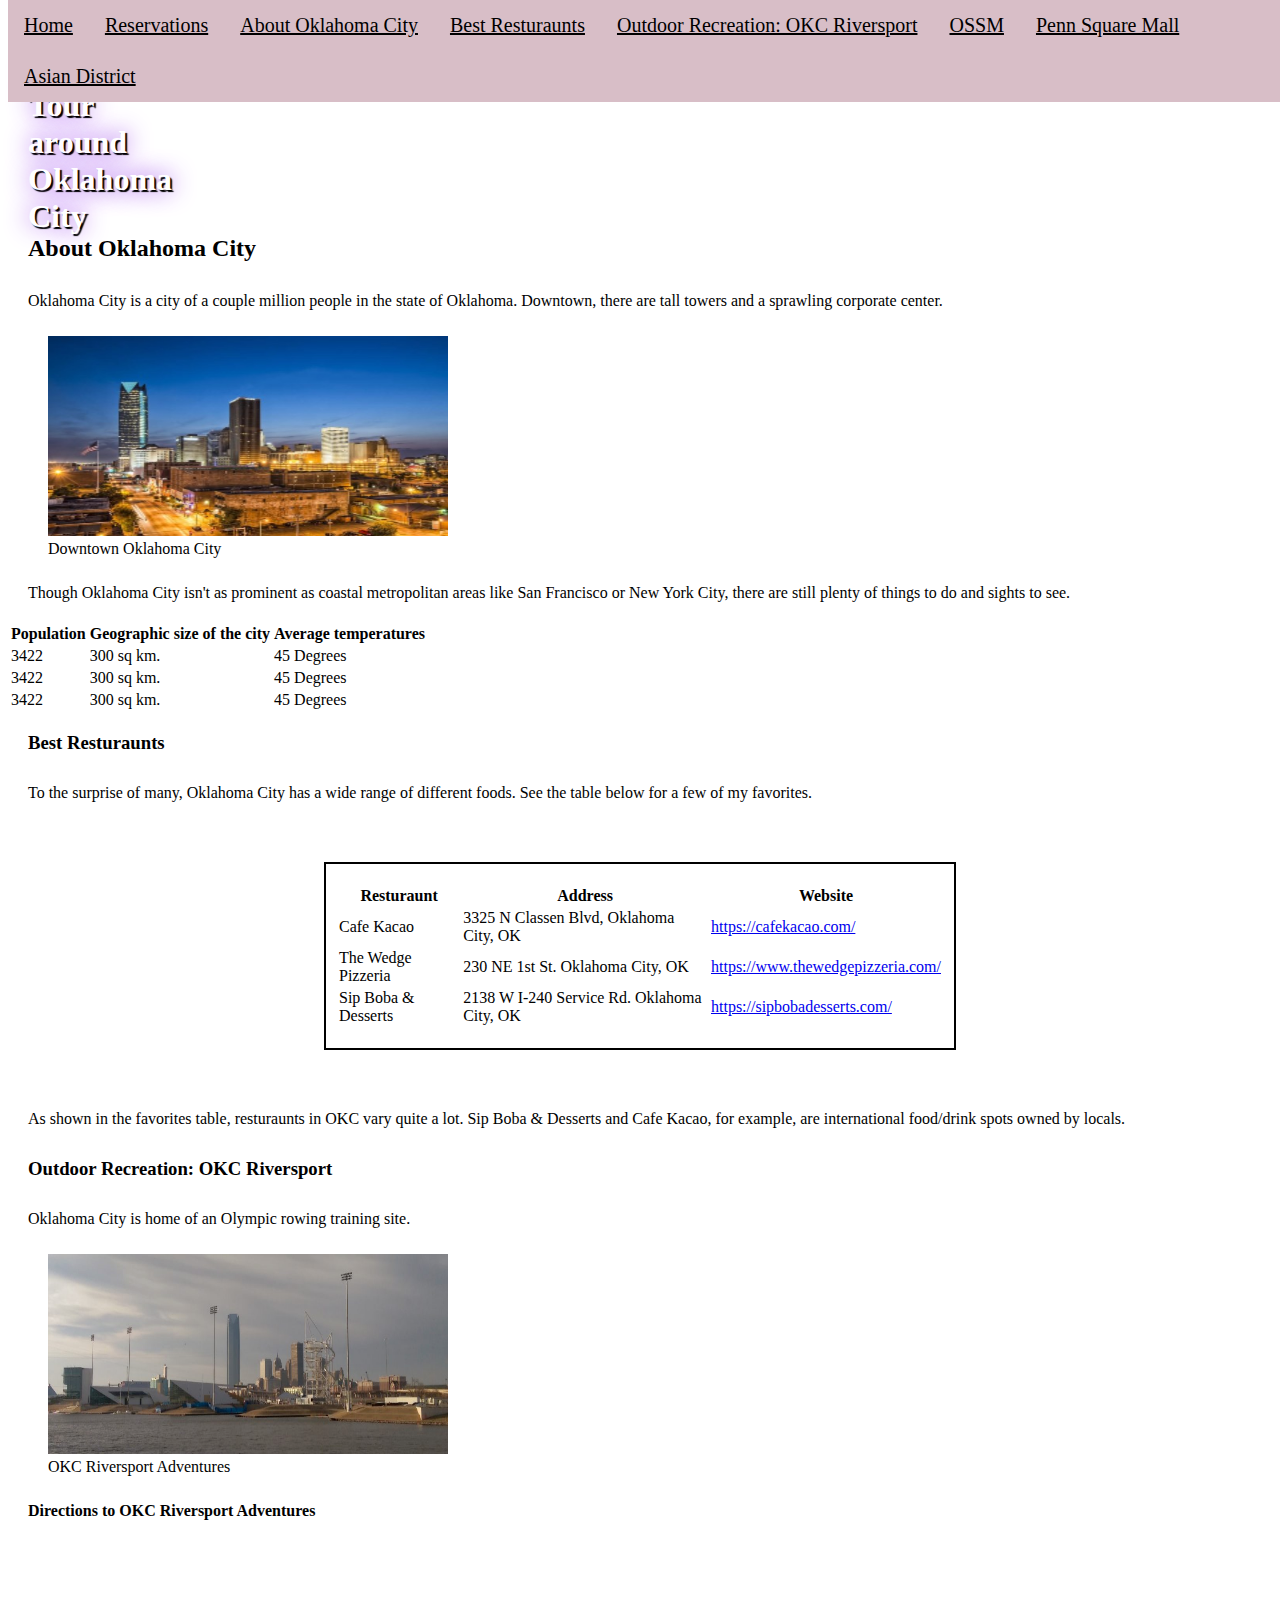
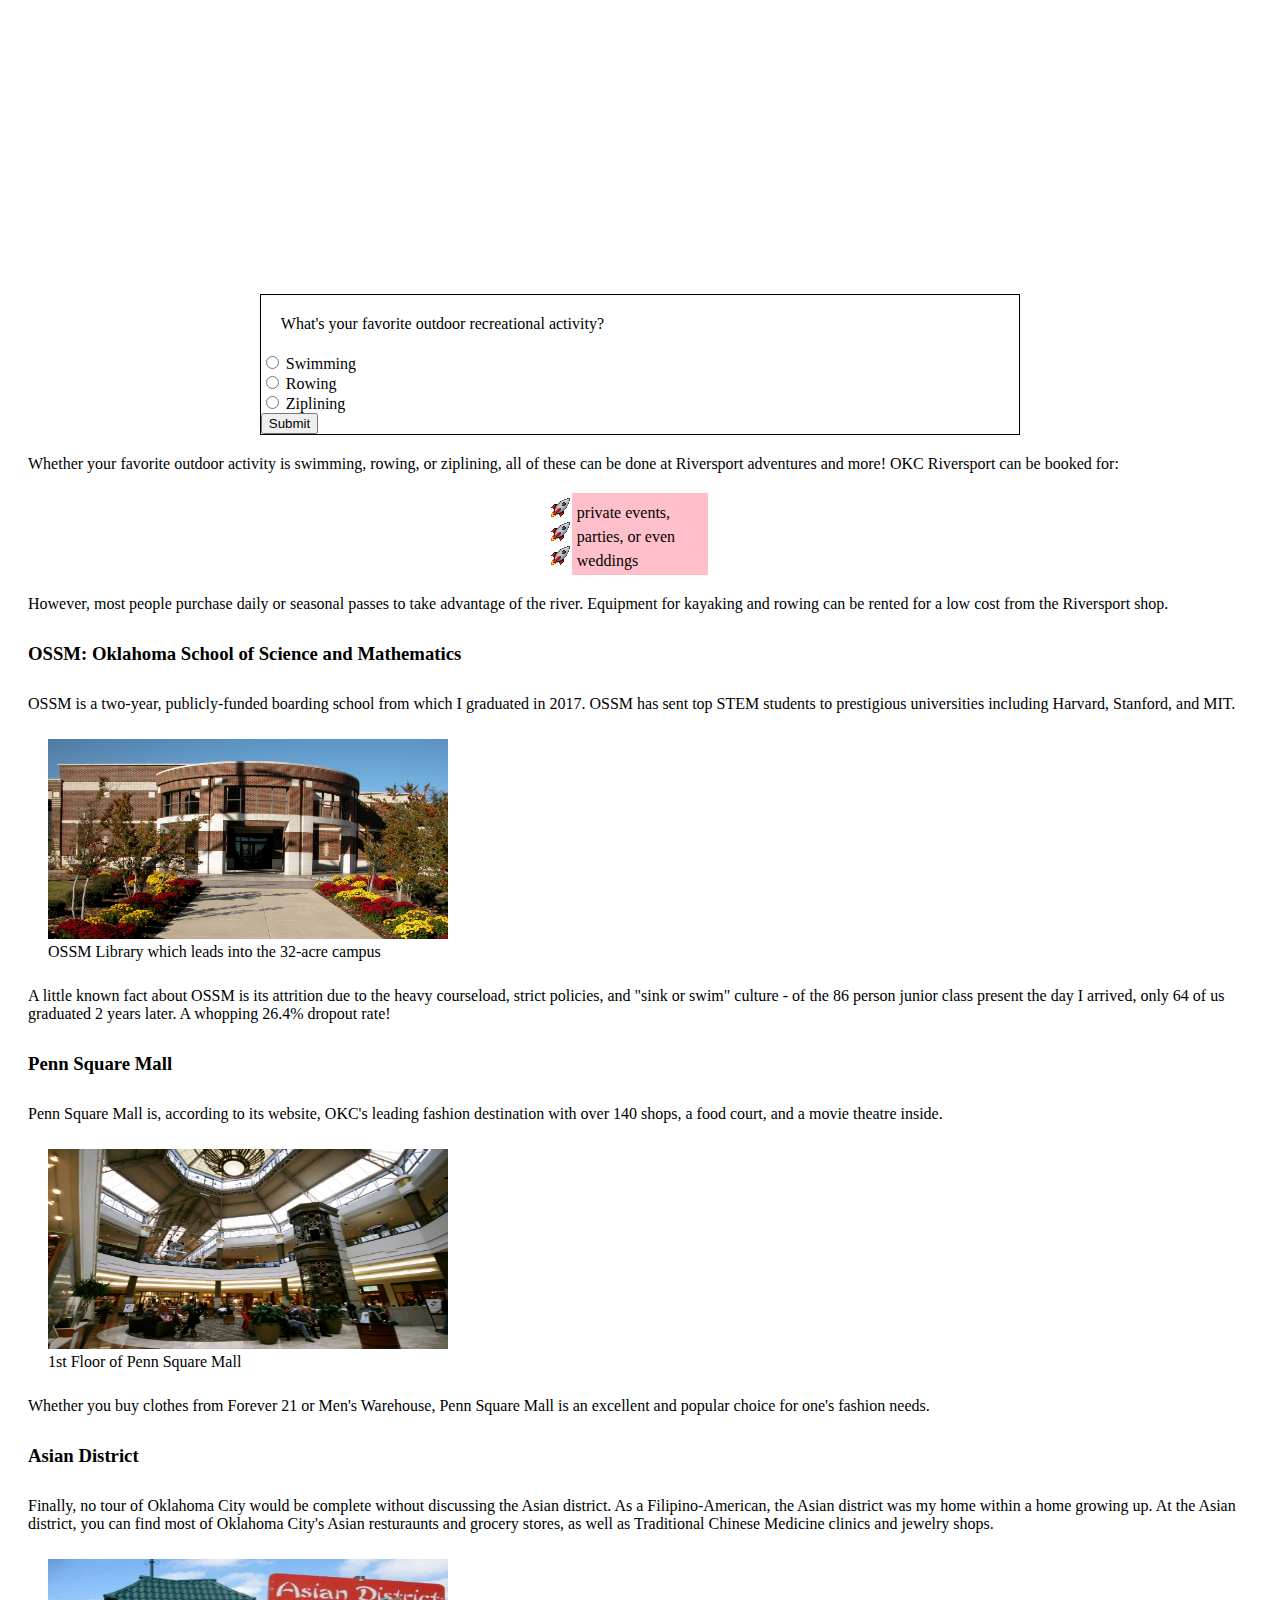
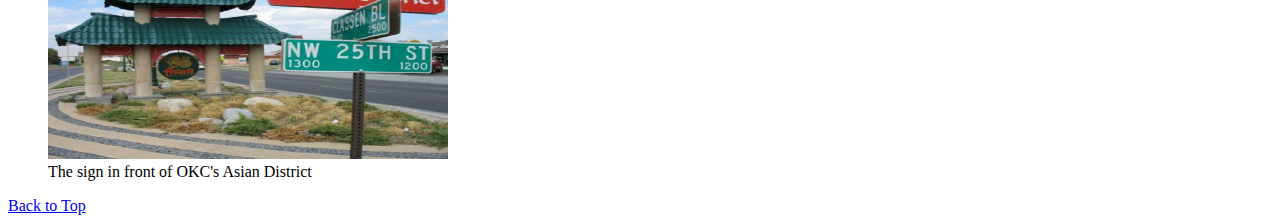
<file: index.html>
<!DOCTYPE html>
<html lang="en">
<head>
    <meta charset="UTF-8">
    <meta http-equiv="X-UA-Compatible" content="IE=edge">
    <meta name="viewport" content="width=device-width, initial-scale=1.0">
    <title>Document</title>

    
</head>
<body>
  <!DOCTYPE html>

  <html lang="en">
  
  <head>
  
  <link href="style.css" type="text/css" rel="stylesheet">
  
  <title>OKC</title>
  
  <meta name="description" content=
  
  "A Short Tour of Oklahoma City! Places to visit, resturaunts, and sports
  
  ">
  
  <meta charset="UTF-8">
  
  </head>
  
  <body>
  
  <a name ="top" id="top"></a>
  
  <h1>A Tour around Oklahoma City</h1>
  
  <!--Nav links idea came from:https://stackoverflow.com/questions/21105223/html-navigation-page-jump-->
  
  <nav>
  
  <div class ="top">
  
   <a href="#top">Home</a>
   <a href="reservations.html">Reservations</a>
  <a href="#OKC">About Oklahoma City</a>
  
  <a href="#meals">Best Resturaunts</a>
  
  <a href="#outside">Outdoor Recreation: OKC Riversport</a>
  
  <a href="#ossm">OSSM</a>
  
  <a href="#penn">Penn Square Mall</a>
  
  <a href="#asiandistrict">Asian District</a>
  
  </div>
  
  </nav>
  
  <section id="about" class="content">
  
  <a name="OKC"></a>
  
  <h2>About Oklahoma City</h2>
  
  <p> Oklahoma City is a city of a couple million people in the state of Oklahoma. Downtown, there are tall towers and a sprawling corporate center. </p>
  
  <figure><img class="pics" src="okc2.jpg" height = 200 width = 400 alt="OKC skyline">
  
  <figcaption>Downtown Oklahoma City</figcaption>
  
  </figure>
  
  <p>Though Oklahoma City isn't as prominent as coastal metropolitan areas like San Francisco or New York City, there are still plenty of things to do and sights to see.</p>
  
  </section>
    
    <div>
      <table>
        <tr>
          <th>Population</th>
          <th>Geographic size of the city</th>
          <th>Average temperatures</th>
        </tr>
        
        <tr>
          <td>3422</td>
          <td>300 sq km.</td>
          <td>45 Degrees</td>
        </tr>
        
        <tr>
          <td>3422</td>
          <td>300 sq km.</td>
          <td>45 Degrees</td>
        </tr>
        
        <tr>
          <td>3422</td>
          <td>300 sq km.</td>
          <td>45 Degrees</td>
        </tr>
      </table>
    </div>
  
  <section id="food" class="content">
  
  <a name="meals"></a>
  
  <h3>Best Resturaunts</h3>
  
  <p>To the surprise of many, Oklahoma City has a wide range of different foods. See the table below for a few of my favorites.</p>
  
  <table id="foods">
  
  <thead>
  
  <tr>
  
  <th>Resturaunt</th>
  
  <th>Address</th>
  
  <th>Website</th>
  
  </tr>
  
  </thead>
  
  <tbody>
  
  <tr>
  
  <td>Cafe Kacao</td>
  
  <td>3325 N Classen Blvd, Oklahoma City, OK</td>
  
  <td><a href="https://cafekacao.com/">https://cafekacao.com/</a></td>
  
  </tr>
  
  <tr>
  
  <td>The Wedge Pizzeria</td>
  
  <td>230 NE 1st St. Oklahoma City, OK</td>
  
  <td><a href="https://www.thewedgepizzeria.com/">https://www.thewedgepizzeria.com/</a></td>
  
  </tr>
  
  <tr>
  
  <td>Sip Boba & Desserts</td>
  
  <td>2138 W I-240 Service Rd. Oklahoma City, OK</td>
  
  <td><a href="https://sipbobadesserts.com/">https://sipbobadesserts.com/</a></td>
  
  </tr>
  
  </tbody>
  
  </table>
  
  <p>As shown in the favorites table, resturaunts in OKC vary quite a lot. Sip Boba & Desserts and Cafe Kacao, for example, are international food/drink spots owned by locals.</p>
  
  </section>
  
  <section id="water" class="content">
  
  <a name="outside"></a>
  
  <h3>Outdoor Recreation: OKC Riversport</h3>
  
  <p>Oklahoma City is home of an Olympic rowing training site.</p>
  
  <figure>
  
  <img class="pics" src="riversport.png" height =200 width=400 alt='Riversport' >
  
  <figcaption>OKC Riversport Adventures</figcaption>
  
  </figure>
  
  <h4>Directions to OKC Riversport Adventures</h4>
  
  
  <iframe src="https://www.google.com/maps/embed?pb=!1m18!1m12!1m3!1d3249.8392470852486!2d-97.50221908531591!3d35.458773980246725!2m3!1f0!2f0!3f0!3m2!1i1024!2i768!4f13.1!3m3!1m2!1s0x87b216e137b2f60f%3A0xf0c9b19b7b2102!2sRiversport%20Adventures!5e0!3m2!1sen!2sus!4v1612753882830!5m2!1sen!2sus" width="700" height="350" style="border:0;" allowfullscreen="" aria-hidden="false" tabindex="0"></iframe>
  
  <!--Asking the user what kind of watersports they enjoy-->
  
  <form class="outdoor" method="GET">
  
  <p>What's your favorite outdoor recreational activity?</p>
  
  <input type="radio" name="sport" value="Swimming" id="swim">
  
  <label for="swim">Swimming</label><br>
  
  <input type="radio" name="sport" value="Rowing" id="row">
  
  <label for="row">Rowing</label> <br>
  
  <input type="radio" name="sport" value="Ziplining" id="zipline">
  
  <label for="zipline">Ziplining</label><br>
  
  <!--Submit GETS the answer and re-loads the page-->
  
  <button type="submit" value="Submit">Submit</button>
  
  </form>
  
  <p>Whether your favorite outdoor activity is swimming, rowing, or ziplining, all of these can be done at Riversport adventures and more! OKC Riversport can be booked for:</p>
  
  <ul>
  
  <li>private events,</li>
  
  <li>parties, or even</li>
  
  <li>weddings</li>
  
  </ul>
  
  <p>However, most people purchase daily or seasonal passes to take advantage of the river. Equipment for kayaking and rowing can be rented for a low cost from the Riversport shop.</p>
  
  </section>
  
  <section id="ossm" class="content">
  
  <a name="ossm"></a>
  
  <h3>OSSM: Oklahoma School of Science and Mathematics</h3>
  
  <p>OSSM is a two-year, publicly-funded boarding school from which I graduated in 2017. OSSM has sent top STEM students to prestigious universities including Harvard, Stanford, and MIT.</p>
  
  <figure>
  
  <img class="pics" src=ossm.png alt ="Prison School" height =200 width = 400 >
  
  <figcaption>OSSM Library which leads into the 32-acre campus</figcaption>
  
  </figure>
  
  <p>A little known fact about OSSM is its attrition due to the heavy courseload, strict policies, and "sink or swim" culture - of the 86 person junior class present the day I arrived, only 64 of us graduated 2 years later. A whopping 26.4% dropout rate!</p>
  
  </section>
  
  <section id="Penn" class="Penn">
  
  <a name="penn"></a>
  
  <h3>Penn Square Mall</h3>
  
  <p>Penn Square Mall is, according to its website, OKC's leading fashion destination with over 140 shops, a food court, and a movie theatre inside.</p>
  
  <figure>
  
  <img class="pics" src="penn.png" alt ="Penn Square Mall" height =200 width =400 >
  
  <figcaption>1st Floor of Penn Square Mall</figcaption>
  
  </figure>
  
  <p>Whether you buy clothes from Forever 21 or Men's Warehouse, Penn Square Mall is an excellent and popular choice for one's fashion needs.</p>
  
  </section>
  
  <section id="azn" class="content">
  
  <a name="asiandistrict"></a>
  
  <h3>Asian District</h3>
  
  <p>Finally, no tour of Oklahoma City would be complete without discussing the Asian district. As a Filipino-American, the Asian district was my home within a home growing up. At the Asian district, you can find most of Oklahoma City's Asian resturaunts and grocery stores, as well as Traditional Chinese Medicine clinics and jewelry shops.</p>
  
  <figure>
  
  <img class="pics" src="azn.png" alt="Asian District Sign" height=200 width=400 >
  
  <figcaption>The sign in front of OKC's Asian District</figcaption>
  
  </figure>
  
  </section>
  
  <a href="#top">Back to Top</a>
  
  </body>
  
  </html>
</body>
</html>
</file>
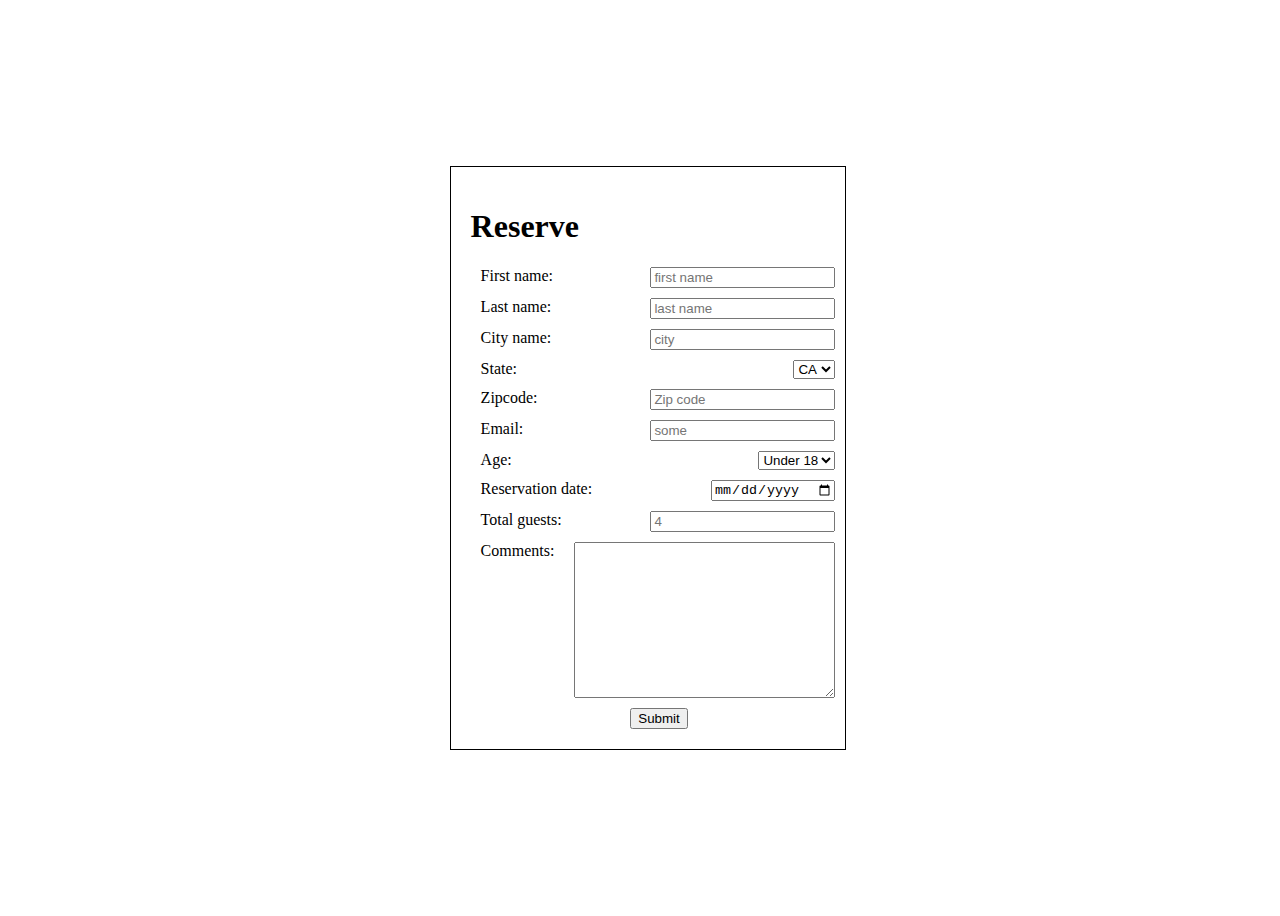
<file: reservations.html>
<!DOCTYPE html>
<html lang="en">
<head>
    <meta charset="UTF-8">
    <meta http-equiv="X-UA-Compatible" content="IE=edge">
    <meta name="viewport" content="width=device-width, initial-scale=1.0">
    <title>reservations</title>
    <style>
        body{
            width: 100%;
            height: 100vh;
            display: flex;
            justify-content: center;
            align-items: center;
        }
        form{
            border: 1px solid black;
            padding: 20px;

        }
        form div{
            width: 100%;
            margin: 10px;
            display: flex;
            justify-content: space-between;
        }
        button{
            margin-left: 45%;
        }
    </style>
</head>
<body>
    <form target="" method="post" >
        <h1>Reserve</h1>
        <div>
            <label>First name:</label>
            <input type="text" required placeholder="first name" />
        </div>
        <div>
            <label>Last name:</label>
            <input type="text" required placeholder="last name" />
        </div>
        <div>
            <label>City name:</label>
            <input type="text" required placeholder="city" />
        </div>
        <div>
            <label>State:</label>
            <select name="state" id="">
                <option value="California">CA</option>
                <option value="Texas">TX</option>
                <option value="Colorado">CO</option>
            </select>
        </div>
        <div>
            <label>Zipcode:</label>
            <input type="number" required placeholder="Zip code" />
        </div>
        <div>
            <label>Email:</label>
            <input type="email" required placeholder="some" />
        </div>
        <div>
            <label>Age:</label>
            <select name="age" id="">
                <option value="Under 18">Under 18</option>
                <option value="18-25">18-25</option>
                <option value="26-35">26-35</option>
                <option value="36-45">36-45</option>
                <option value="46-55">46-55</option>
                <option value="56+">56+</option>
            </select>
        </div>
        <div>
            <label>Reservation date:</label>
            <input type="date" required/>
        </div>
        <div>
            <label>Total guests:</label>
            <input type="number" required placeholder="4"/>
        </div>
        <div>
            <label>Comments:</label>
            <textarea name="" id="" cols="30" rows="10"></textarea>
        </div>
        <button type="submit">Submit</button>
    </form>
</body>
</html>
</file>
<file: style.css>
/*
* {
    border: 1px solid red;
  }
*/

  h1
{
    position:relative;
    top:30px;
    width:10px;
    
    color:white;
    /*Shadow syntax from: https://www.w3schools.com/css/css3_shadows.asp*/
    text-shadow: 2px 2px 1px black, 0 0 25px blueviolet;
}

p, h1,h2,h3,h4
{
  padding:10px;
  margin:10px;
 
}
#foods
{
width: 50%;
border: 1px solid black;
border-width: 2px;
padding:20px 10px;
margin:50px;
margin-left:auto;
margin-right:auto;

}


.outdoor
{
  width:60%;
  border: 1px solid black;
  margin-left:auto;
  margin-right:auto;
}


/*Nav bar syntax modifed from:https://www.w3schools.com/howto/howto_js_topnav.asp*/
.top {
  position:fixed;
  top:0px;
  background-color: rgb(216, 190, 199);
  overflow: hidden;
}


.top a {
  float: left;
  color: #000000;
  text-align: center;
  padding: 14px 16px;
  font-size: 20px;
}


.top a:hover {
  background-color: #ddd;
  color: black;
}


.top a.active {
  background-color: #da4d9a;
  color: rgb(114, 82, 82);
}

ul
{
  list-style-image: url('tothemoon.png');
  width:10%;
  list-style-position: outside;
  margin: 10px;
  padding: 5px;
  background: pink;
  margin-left:auto;
  margin-right:auto;
}
</file>
